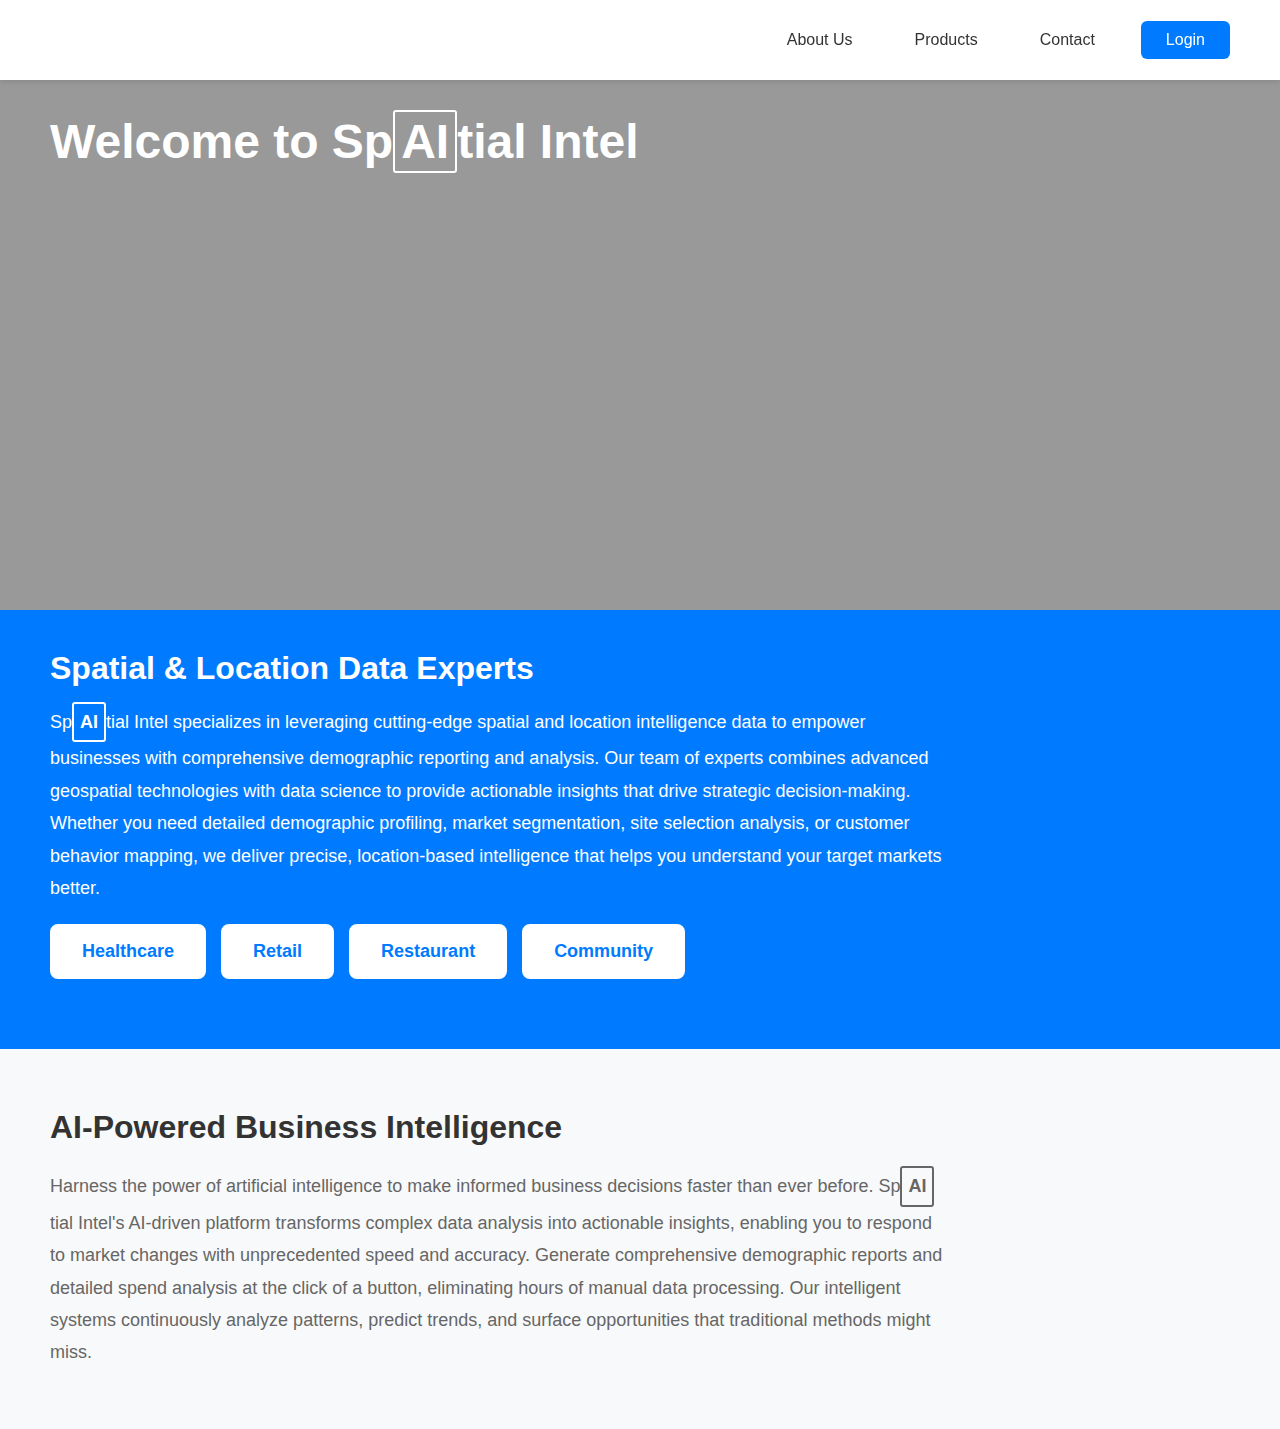
<file: sp_1/index.html>
<!DOCTYPE html>
<html lang="en">
<head>
    <meta charset="UTF-8">
    <meta name="viewport" content="width=device-width, initial-scale=1.0">
    <title>Sp<span class="ai-box">AI</span>tial Intel</title>
    <style>
        * {
            margin: 0;
            padding: 0;
            box-sizing: border-box;
        }
        
        body {
            font-family: Arial, sans-serif;
            scroll-behavior: smooth;
        }
        
        .ai-box {
            border: 2px solid currentColor;
            padding: 2px 6px;
            display: inline-block;
            border-radius: 3px;
            font-weight: bold;
        }
        
        header {
            position: fixed;
            top: 0;
            width: 100%;
            background-color: #ffffff;
            box-shadow: 0 2px 5px rgba(0,0,0,0.1);
            padding: 15px 50px;
            display: flex;
            justify-content: flex-end;
            align-items: center;
            z-index: 1000;
        }
        
        .navbar {
            display: flex;
            gap: 30px;
            margin-right: 30px;
        }
        
        .dropdown {
            position: relative;
            display: inline-block;
        }
        
        .dropbtn {
            background-color: transparent;
            color: #333;
            padding: 16px;
            font-size: 16px;
            border: none;
            cursor: pointer;
            font-weight: 500;
        }
        
        .dropdown-content {
            display: none;
            position: absolute;
            background-color: #f9f9f9;
            min-width: 160px;
            box-shadow: 0px 8px 16px 0px rgba(0,0,0,0.2);
            z-index: 1;
            right: 0;
        }
        
        .dropdown-content a {
            color: black;
            padding: 12px 16px;
            text-decoration: none;
            display: block;
        }
        
        .dropdown-content a:hover {
            background-color: #f1f1f1;
        }
        
        .dropdown:hover .dropdown-content {
            display: block;
        }
        
        .dropdown:hover .dropbtn {
            background-color: #f1f1f1;
        }
        
        .login-btn {
            padding: 10px 25px;
            background-color: #007bff;
            color: white;
            border: none;
            border-radius: 6px;
            cursor: pointer;
            font-size: 16px;
        }
        
        .login-btn:hover {
            background-color: #0056b3;
        }
        
        .hero-section {
            margin-top: 70px;
            height: 60vh;
            background-image: url('https://images.unsplash.com/photo-1449824913935-59a10b8d2000?ixlib=rb-4.0.3&ixid=M3wxMjA3fDB8MHxwaG90by1wYWdlfHx8fGVufDB8fHx8fA%3D%3D&auto=format&fit=crop&w=2070&q=80');
            background-size: cover;
            background-position: center;
            position: relative;
            display: flex;
            align-items: flex-start;
            justify-content: flex-start;
            padding: 40px 50px;
        }
        
        .hero-section::before {
            content: '';
            position: absolute;
            top: 0;
            left: 0;
            right: 0;
            bottom: 0;
            background-color: rgba(0, 0, 0, 0.4);
            z-index: 1;
        }
        
        .hero-section h1 {
            position: relative;
            z-index: 2;
            color: white;
            font-size: 48px;
        }
        
        .spatial-section {
            background-color: #007bff;
            padding: 40px 50px;
            min-height: 40vh;
            display: flex;
            align-items: center;
            gap: 50px;
        }
        
        .spatial-section .content-wrapper {
            flex: 1;
        }
        
        .spatial-section h2 {
            color: #ffffff;
            margin-bottom: 15px;
            font-size: 32px;
        }
        
        .spatial-section p {
            color: #ffffff;
            line-height: 1.8;
            font-size: 18px;
            max-width: 900px;
            margin-bottom: 20px;
        }
        
        .datasets-header {
            color: #000000;
            font-size: 24px;
            font-weight: bold;
            margin-bottom: 20px;
        }
        
        .dataset-buttons {
            display: flex;
            gap: 15px;
            flex-wrap: wrap;
            margin-bottom: 30px;
        }
        
        .dataset-btn {
            padding: 15px 30px;
            background-color: #ffffff;
            color: #007bff;
            border: 2px solid #ffffff;
            border-radius: 8px;
            font-size: 18px;
            font-weight: bold;
            cursor: pointer;
            transition: all 0.3s ease;
        }
        
        .dataset-btn:hover {
            background-color: #007bff;
            color: #ffffff;
            border-color: #ffffff;
            transform: translateY(-3px);
            box-shadow: 0 5px 15px rgba(0, 0, 0, 0.3);
        }
        
        .stamp {
            border: 5px solid #ffffff;
            border-radius: 15px;
            padding: 30px 40px;
            background-color: rgba(255, 255, 255, 0.1);
            transform: rotate(-5deg);
            box-shadow: 0 5px 20px rgba(0, 0, 0, 0.3);
            max-width: 400px;
        }
        
        .stamp h3 {
            color: #ffffff;
            font-size: 28px;
            text-align: center;
            line-height: 1.3;
            font-weight: bold;
            text-transform: uppercase;
            letter-spacing: 1px;
        }
        
        .ai-section {
            background-color: #f8f9fa;
            padding: 60px 50px;
            min-height: 40vh;
            display: flex;
            align-items: center;
            gap: 50px;
        }
        
        .ai-section .content-wrapper {
            flex: 1;
        }
        
        .ai-section h2 {
            color: #333;
            margin-bottom: 20px;
            font-size: 32px;
        }
        
        .ai-section p {
            color: #666;
            line-height: 1.8;
            font-size: 18px;
            max-width: 900px;
        }
        
        .ai-section .stamp {
            border-color: #007bff;
            background-color: rgba(0, 123, 255, 0.1);
        }
        
        .ai-section .stamp h3 {
            color: #007bff;
        }
    </style>
</head>
<body>
    <header>
        <div class="navbar">
            <div class="dropdown">
                <button class="dropbtn">About Us</button>
                <div class="dropdown-content">
                    <a href="#our-story">Our Story</a>
                    <a href="#team">Team</a>
                    <a href="#mission">Mission</a>
                </div>
            </div>
            
            <div class="dropdown">
                <button class="dropbtn">Products</button>
                <div class="dropdown-content">
                    <a href="#spatial-analytics">Spatial Analytics</a>
                    <a href="#demographic-tools">Demographic Tools</a>
                    <a href="#location-intel">Location Intelligence</a>
                </div>
            </div>
            
            <div class="dropdown">
                <button class="dropbtn">Contact</button>
                <div class="dropdown-content">
                    <a href="#email">Email Us</a>
                    <a href="#phone">Call Us</a>
                    <a href="#location">Our Location</a>
                </div>
            </div>
        </div>
        
        <button class="login-btn">Login</button>
    </header>
    
    <div class="hero-section">
        <h1>Welcome to Sp<span class="ai-box">AI</span>tial Intel</h1>
    </div>
    
    <div class="spatial-section">
        <div class="content-wrapper">
            <h2>Spatial & Location Data Experts</h2>
            <p>
                Sp<span class="ai-box">AI</span>tial Intel specializes in leveraging cutting-edge spatial and location intelligence data to empower businesses with comprehensive demographic reporting and analysis. Our team of experts combines advanced geospatial technologies with data science to provide actionable insights that drive strategic decision-making. Whether you need detailed demographic profiling, market segmentation, site selection analysis, or customer behavior mapping, we deliver precise, location-based intelligence that helps you understand your target markets better.
            </p>
            
     
            
            <div class="dataset-buttons">
                <button class="dataset-btn">Healthcare</button>
                <button class="dataset-btn">Retail</button>
                <button class="dataset-btn">Restaurant</button>
                <button class="dataset-btn">Community</button>
            </div>
        </div>
   
    </div>
    
    <div class="ai-section">
        <div class="content-wrapper">
            <h2>AI-Powered Business Intelligence</h2>
            <p>
                Harness the power of artificial intelligence to make informed business decisions faster than ever before. Sp<span class="ai-box">AI</span>tial Intel's AI-driven platform transforms complex data analysis into actionable insights, enabling you to respond to market changes with unprecedented speed and accuracy. Generate comprehensive demographic reports and detailed spend analysis at the click of a button, eliminating hours of manual data processing. Our intelligent systems continuously analyze patterns, predict trends, and surface opportunities that traditional methods might miss.
            </p>
        </div>
 
    </div>
</body>
</html>
</file>
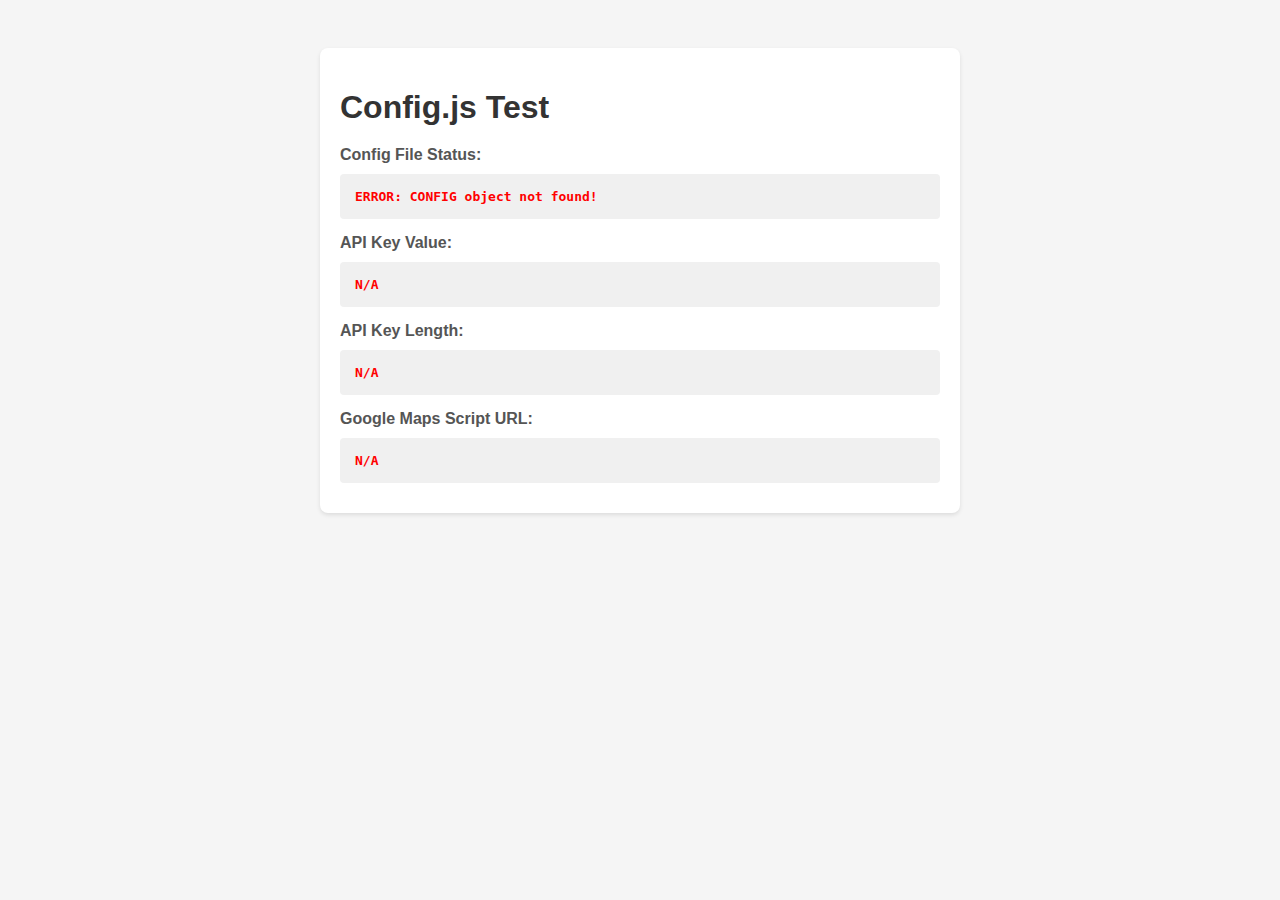
<file: sp_1/test_config.html>
<!DOCTYPE html>
<html lang="en">
<head>
    <meta charset="UTF-8">
    <meta name="viewport" content="width=device-width, initial-scale=1.0">
    <title>Config Test</title>
    <style>
        body {
            font-family: Arial, sans-serif;
            padding: 20px;
            background-color: #f5f5f5;
        }
        .test-box {
            background: white;
            padding: 20px;
            border-radius: 8px;
            box-shadow: 0 2px 4px rgba(0,0,0,0.1);
            max-width: 600px;
            margin: 20px auto;
        }
        h1 {
            color: #333;
            margin-bottom: 20px;
        }
        .result {
            padding: 15px;
            background: #f0f0f0;
            border-radius: 4px;
            margin: 10px 0;
            font-family: monospace;
            word-break: break-all;
        }
        .success {
            color: green;
            font-weight: bold;
        }
        .error {
            color: red;
            font-weight: bold;
        }
        .label {
            font-weight: bold;
            margin-top: 15px;
            color: #555;
        }
    </style>
</head>
<body>
    <div class="test-box">
        <h1>Config.js Test</h1>

        <div class="label">Config File Status:</div>
        <div id="configStatus" class="result">Loading...</div>

        <div class="label">API Key Value:</div>
        <div id="apiKeyValue" class="result">Loading...</div>

        <div class="label">API Key Length:</div>
        <div id="apiKeyLength" class="result">Loading...</div>

        <div class="label">Google Maps Script URL:</div>
        <div id="scriptUrl" class="result">Loading...</div>
    </div>

    <!-- Load config.js -->
    <script src="config.js"></script>

    <script>
        // Test config loading
        try {
            // Check if CONFIG exists
            if (typeof CONFIG === 'undefined') {
                document.getElementById('configStatus').innerHTML = '<span class="error">ERROR: CONFIG object not found!</span>';
                document.getElementById('apiKeyValue').innerHTML = '<span class="error">N/A</span>';
                document.getElementById('apiKeyLength').innerHTML = '<span class="error">N/A</span>';
                document.getElementById('scriptUrl').innerHTML = '<span class="error">N/A</span>';
            } else {
                document.getElementById('configStatus').innerHTML = '<span class="success">✓ CONFIG object loaded successfully</span>';

                // Check if API key exists
                if (CONFIG.GOOGLE_MAPS_API_KEY) {
                    const apiKey = CONFIG.GOOGLE_MAPS_API_KEY;
                    document.getElementById('apiKeyValue').innerHTML = '<span class="success">' + apiKey + '</span>';
                    document.getElementById('apiKeyLength').innerHTML = '<span class="success">' + apiKey.length + ' characters</span>';

                    // Show what the Google Maps URL would be
                    const mapsUrl = 'https://maps.googleapis.com/maps/api/js?key=' + apiKey + '&callback=initMap';
                    document.getElementById('scriptUrl').innerHTML = '<span class="success">' + mapsUrl + '</span>';
                } else {
                    document.getElementById('apiKeyValue').innerHTML = '<span class="error">ERROR: GOOGLE_MAPS_API_KEY not found in CONFIG!</span>';
                    document.getElementById('apiKeyLength').innerHTML = '<span class="error">N/A</span>';
                    document.getElementById('scriptUrl').innerHTML = '<span class="error">N/A</span>';
                }
            }
        } catch (error) {
            document.getElementById('configStatus').innerHTML = '<span class="error">ERROR: ' + error.message + '</span>';
            document.getElementById('apiKeyValue').innerHTML = '<span class="error">N/A</span>';
            document.getElementById('apiKeyLength').innerHTML = '<span class="error">N/A</span>';
            document.getElementById('scriptUrl').innerHTML = '<span class="error">N/A</span>';
        }
    </script>
</body>
</html>
</file>
